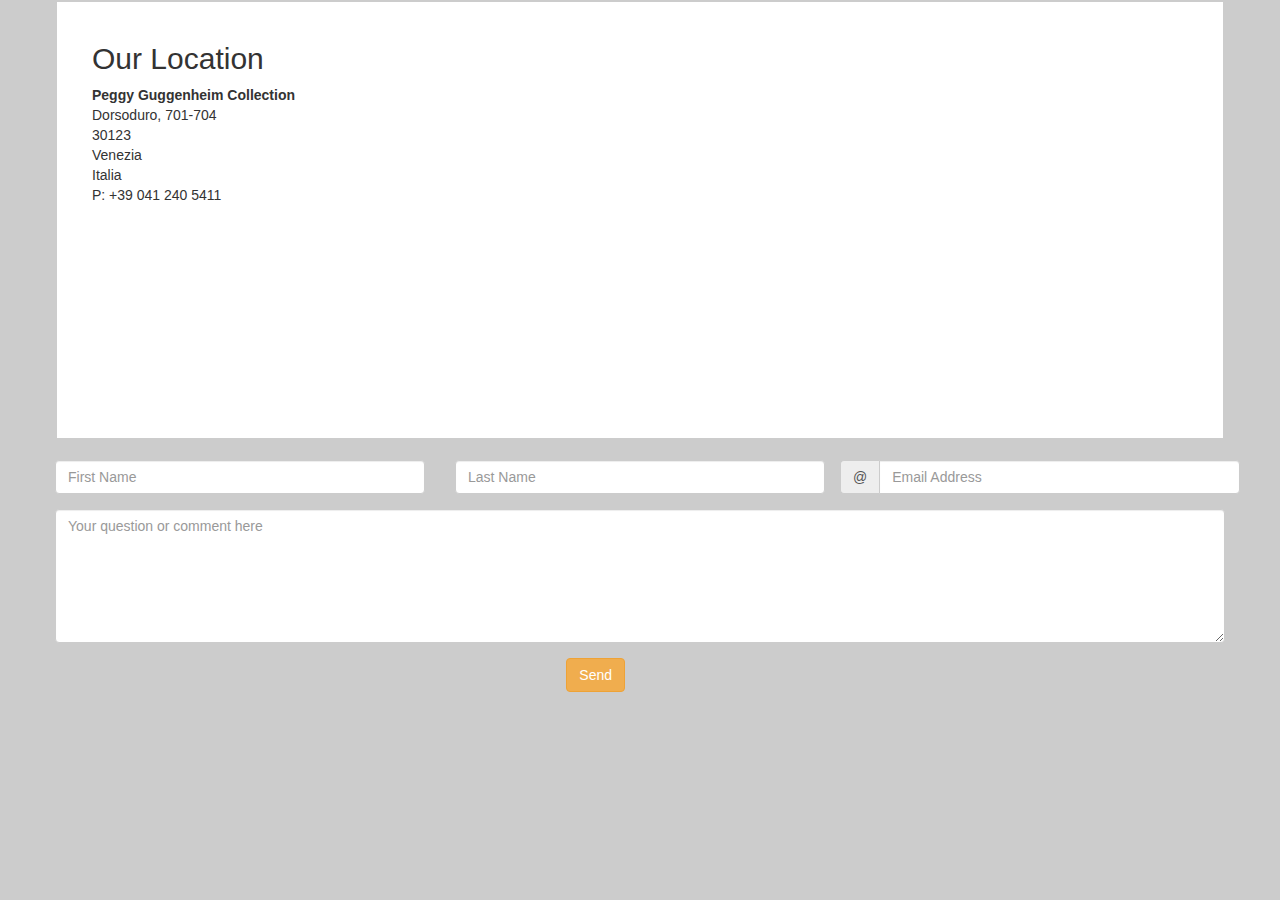
<file: map.html>
<!DOCTYPE html>
<html>
  <head>
    <title>Bootstrap 3 Template</title>
    <meta name="viewport" content="width=device-width, initial-scale=1.0">
    
    <!-- Bootstrap core CSS -->
    <link href="http://cdnjs.cloudflare.com/ajax/libs/twitter-bootstrap/3.0.2/css/bootstrap.css" rel="stylesheet" media="screen">

    
    <!-- HTML5 shim and Respond.js IE8 support of HTML5 elements and media queries -->
    <!--[if lt IE 9]>
      <script src="http://cdnjs.cloudflare.com/ajax/libs/html5shiv/3.7/html5shiv.js"></script>
      <script src="http://cdnjs.cloudflare.com/ajax/libs/respond.js/1.3.0/respond.js"></script>
    <![endif]-->
    <style>
      html { height: 100% }
      body { height: 100%; background-color:#CCC }
      #map-outer {height: 440px; padding: 20px; border: 2px solid #CCC; margin-bottom: 20px; background-color:#FFF }
	  #map-container { height: 400px }
	  @media all and (max-width: 768px) {
		#map-outer  { height: 650px }
		}
    </style>
  </head>
  <body>
  <div class="container">
  <div class="row">
      <div id="map-outer" class="col-md-12">
          <div id="address" class="col-md-4">
            <h2>Our Location</h2>
            <address>
            <strong>Peggy Guggenheim Collection</strong><br>
                Dorsoduro, 701-704<br>
                30123<br>
                Venezia<br>
                Italia<br>
                <abbr>P:</abbr> +39 041 240 5411
           </address>
          </div>
        <div id="map-container" class="col-md-8"></div>
      </div><!-- /map-outer -->
  </div> <!-- /row -->

  <div class="row">
  <form class="form-horizontal" name="commentform">
    <div class="form-group">
        <div class="col-md-4">
            <input type="text" class="form-control" id="first_name" name="first_name" placeholder="First Name"/>
        </div>
        <div class="col-md-4">
            <input type="text" class="form-control" id="last_name" name="last_name" placeholder="Last Name"/>
        </div>
        <div class="col-md-4 input-group">
        <span class="input-group-addon">@</span>
            <input type="email" class="form-control" id="email" name="email" placeholder="Email Address"/>
        </div>
    </div>
    <div class="form-group">
        <div class="col-md-12">
            <textarea rows="6" class="form-control" id="comments" name="comments" placeholder="Your question or comment here"></textarea>
        </div>
    </div>
    <div class="form-group">
        <div class="col-md-6">
            <button type="submit" value="Submit" class="btn btn-warning pull-right">Send</button>
        </div>
    </div>
</form>
</div><!-- /row -->
</div><!-- /container -->
    <!-- jQuery (necessary for Bootstrap's JavaScript plugins) -->
    <script src="http://cdnjs.cloudflare.com/ajax/libs/jquery/2.0.3/jquery.min.js"></script>
    <!-- Include all compiled plugins (below), or include individual files as needed -->
    <script src="http://cdnjs.cloudflare.com/ajax/libs/twitter-bootstrap/3.0.2/js/bootstrap.min.js"></script>
    <script src="http://maps.google.com/maps/api/js?sensor=false"></script>
    <script>	
	
      function init_map() {
		var myLocation = new google.maps.LatLng(45.430817,12.331516);
		  
        var mapOptions = {
          center: myLocation,
          zoom: 14
        };
		
		var marker = new google.maps.Marker({
			position: myLocation,
			title:"Peggy Guggenheim Collection"});
			
        var map = new google.maps.Map(document.getElementById("map-container"),
            mapOptions);
		
		marker.setMap(map);	

      }
	  
      google.maps.event.addDomListener(window, 'load', init_map);
	  
    </script>
  </body>
</html>
</file>
